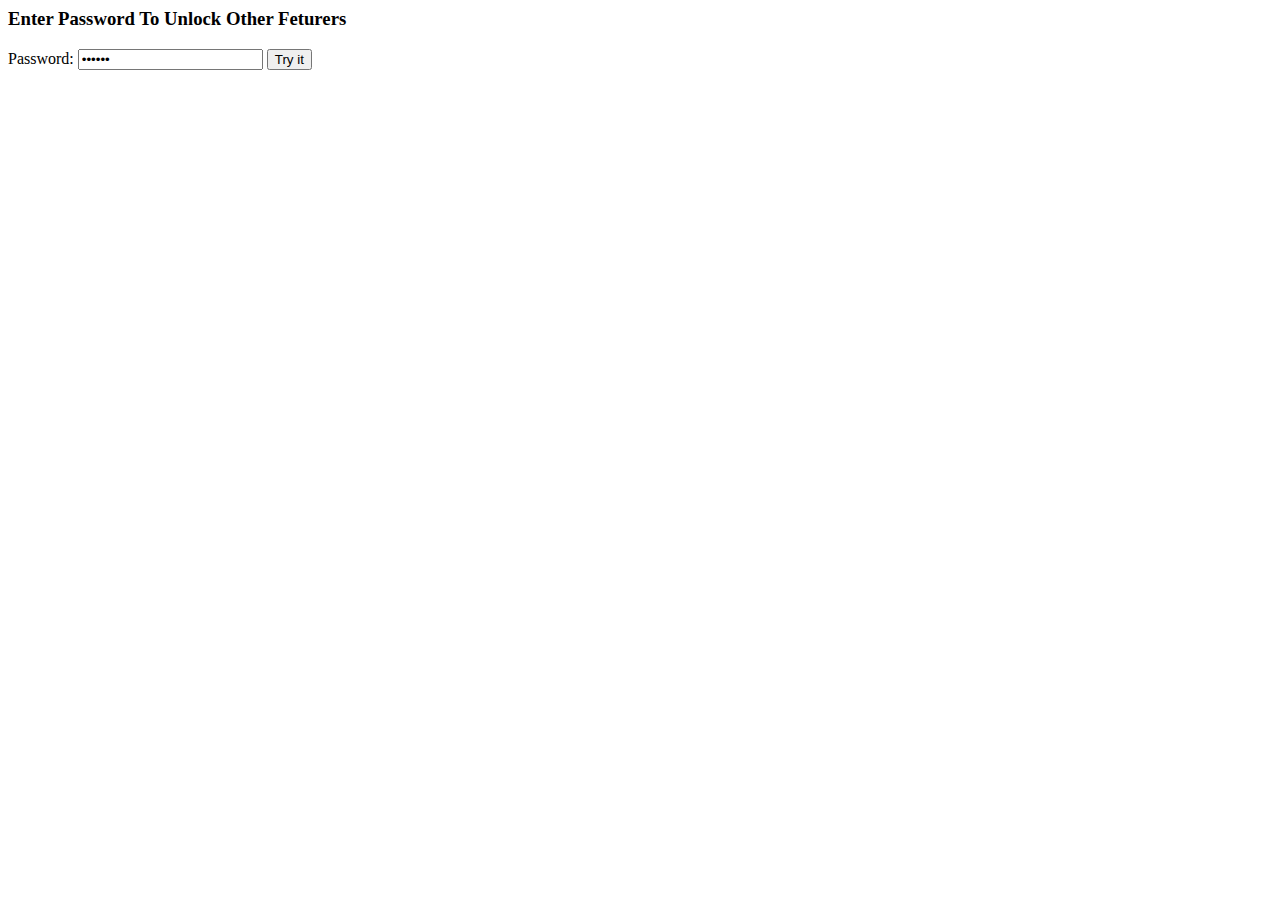
<file: login.html>
<html>

<body>

<h3>Enter Password To Unlock Other Feturers</h3>

Password: <input type="password" id="myPsw" value="psw123">


<button onclick="myFunction()">Try it</button>

<p id="password"></p>

<script src="login.js"></script>

</body>

  </html>
</file>
